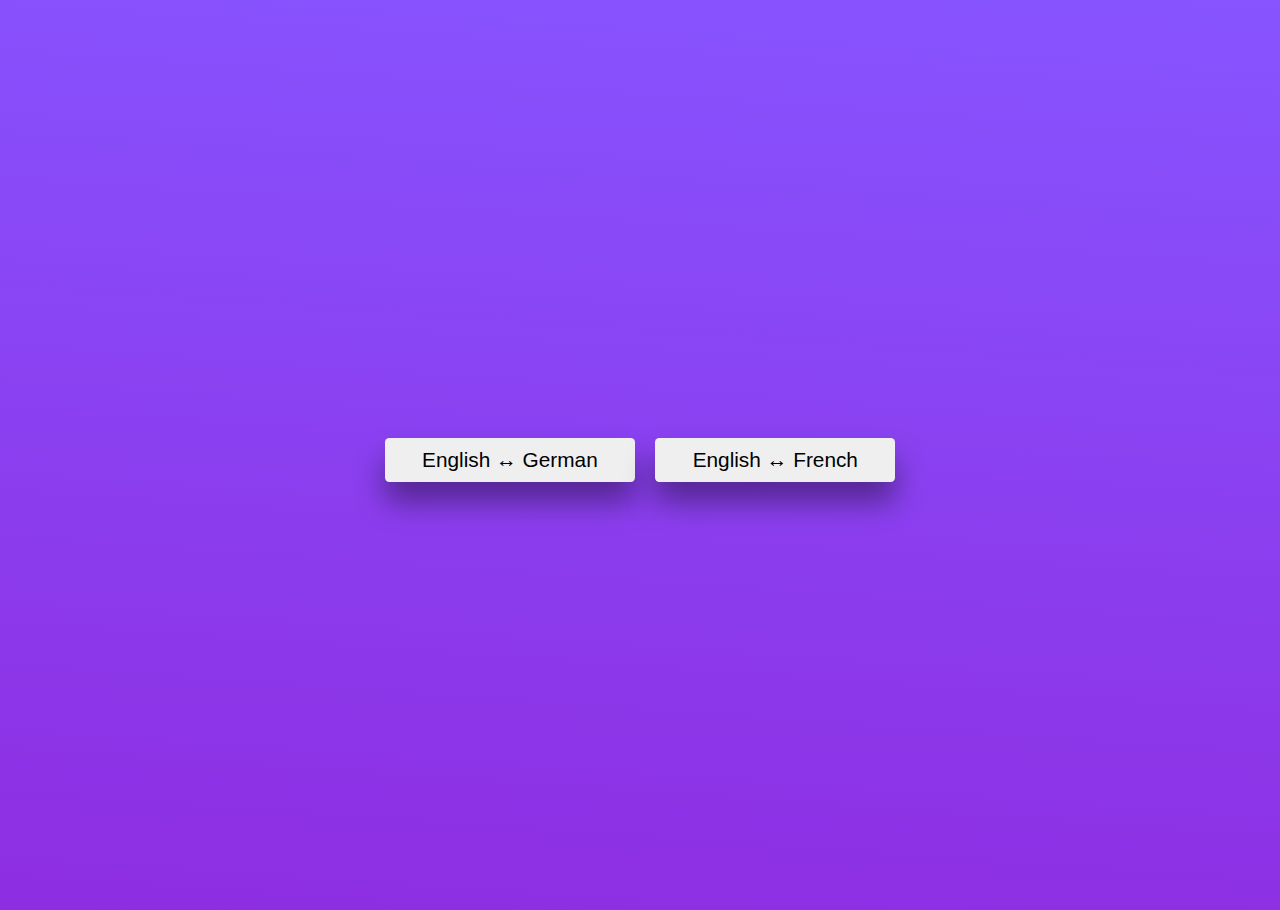
<file: quiz/front.html>
<!DOCTYPE html>
<html lang="en">
<head>
<meta charset="UTF-8">
<meta name="viewport" content="width=device-width, initial-scale=1.0">
<title>Quiz</title>
<link rel="stylesheet" href="fstyle.css">
</head>
<body>
    <div class="screen">
        <button class="button" id="EGbutton1" >English ↔ German</button>
        <button class="button" id="EFbutton2" >English ↔ French</button>
    </div> 
    <script>
        const RebtnEG = document.getElementById('EGbutton1'); 
        const RebtnEF = document.getElementById('EFbutton2');

        RebtnEG.addEventListener("click", function(){
            window.location.href = "index.html";
        });
        RebtnEF.addEventListener("click", function(){
            window.location.href = "index1.html";
        });
    </script>   
</body>
</html>
</file>
<file: quiz/fstyle.css>
* {
    padding: 0;
    margin: 0;
    box-sizing: border-box;
    font-family: "Poppins", sans-serif;
  }
  body {
    height: 100vh;
    background: linear-gradient(184deg,#8754ff,#8E2DE2);
  }

  h1{
    margin-top: 100px;
    text-align: center;
    font-family: 'Segoe UI', Tahoma, Geneva, Verdana, sans-serif;
    font-size: 60px;
  }
  .screen{
    display:flex;
    flex-direction: row;
    align-items: center;
    width: 100%;
    height: 100%;
    justify-content: center;
    margin-top: 10px;
  }
  button {
    border: none;
    outline: none;
    cursor: pointer;
    font-size: 1.3em;
    padding: 0.5em 1.8em;
    border-radius: 0.2em;
    box-shadow: 0 20px 30px rgba(0, 0, 0, 0.4);
    margin: 10px;
  }
  #EGbutton1{
    font-size: 1.3em;
    padding: 0.5em 1.8em;
    border-radius: 0.2em;
    box-shadow: 0 20px 30px rgba(0, 0, 0, 0.4);
  }
  #EFbutton2{
    font-size: 1.3em;
    padding: 0.5em 1.8em;
    border-radius: 0.2em;
    box-shadow: 0 20px 30px rgba(0, 0, 0, 0.4);
  }
</file>
